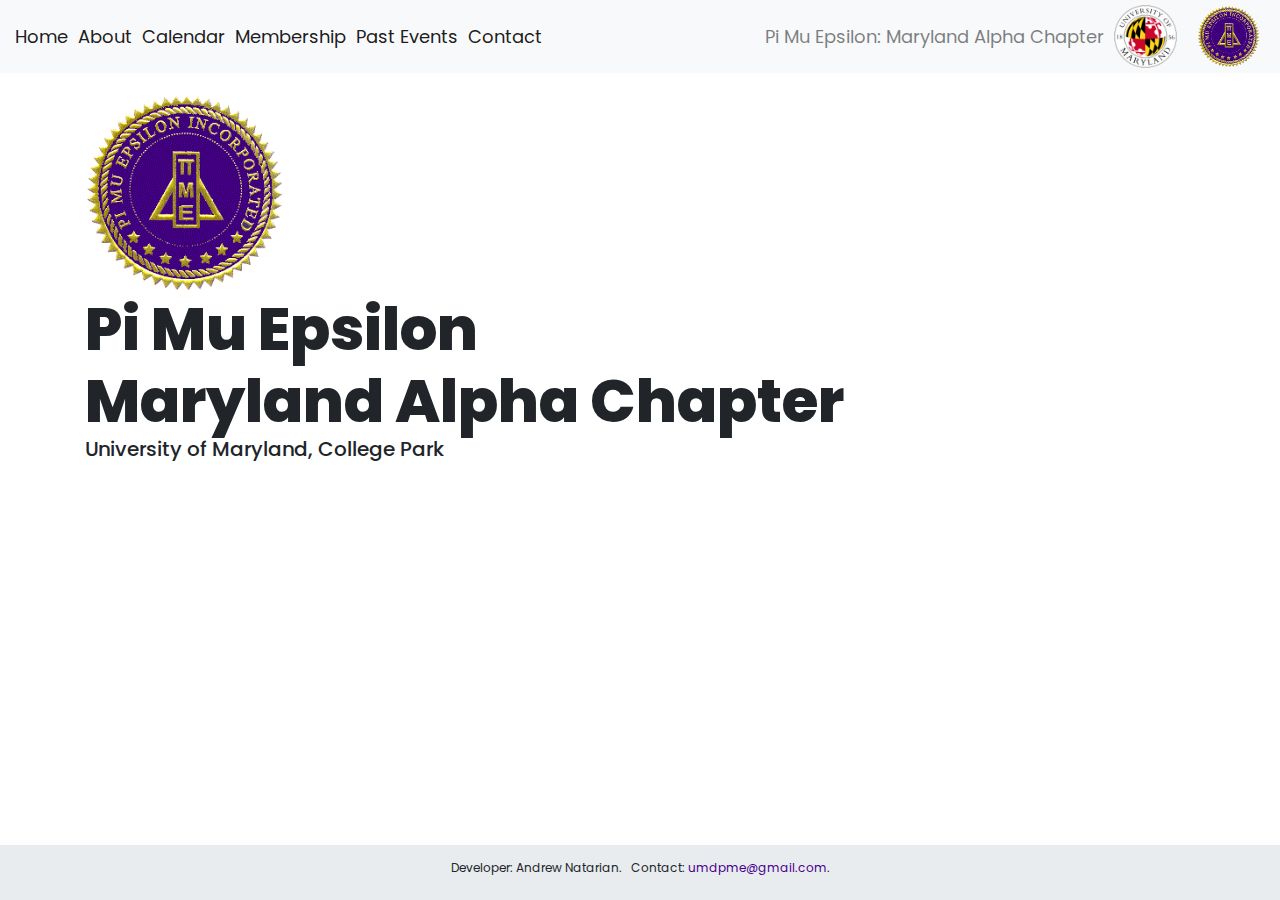
<file: index.html>
<!DOCTYPE html>
<html lang="en">
<head>
    <!-- Global site tag (gtag.js) - Google Analytics -->
    <script async src="https://www.googletagmanager.com/gtag/js?id=UA-122937424-3"></script>
    <script>
    window.dataLayer = window.dataLayer || [];
    function gtag(){dataLayer.push(arguments);}
    gtag('js', new Date());

    gtag('config', 'UA-122937424-3');
    </script>

    <meta charset="utf-8">
    <title>UMD PME</title>
    <link rel="icon" href="./images/PME_logo.gif">
    <link href="https://fonts.googleapis.com/css?family=Poppins:400,700,800" rel="stylesheet">
    <!-- responsive meta tag -->
    <meta name="viewport" content="width=device-width, initial-scale=1, shrink-to-fit=no">
    <!-- bootstrap css -->
    <link rel="stylesheet" href="https://maxcdn.bootstrapcdn.com/bootstrap/4.0.0/css/bootstrap.min.css" integrity="sha384-Gn5384xqQ1aoWXA+058RXPxPg6fy4IWvTNh0E263XmFcJlSAwiGgFAW/dAiS6JXm" crossorigin="anonymous">

    <link rel="stylesheet" href="./main.css">
</head>
<body>

    <nav class="navbar navbar-expand-lg navbar-light bg-light">
      <button class="navbar-toggler" type="button" data-toggle="collapse" data-target="#navbarSupportedContent" aria-controls="navbarSupportedContent" aria-expanded="false" aria-label="Toggle navigation">
        <span class="navbar-toggler-icon"></span>
      </button>

      <div class="collapse navbar-collapse" id="navbarSupportedContent">
        <ul class="navbar-nav mr-auto">
          <li class="nav-item active">
            <a class="nav-link" href="./index.html">Home <span class="sr-only">(current)</span></a>
          </li>
          <li class="nav-item active">
            <a class="nav-link" href="./About.html">About <span class="sr-only">(current)</span></a>
          </li>
          <li class="nav-item active">
            <a class="nav-link" href="./Calendar.html">Calendar <span class="sr-only">(current)</span></a>
          </li>
          <li class="nav-item active">
            <a class="nav-link" href="./Membership.html">Membership <span class="sr-only">(current)</span></a>
          </li>
          <li class="nav-item active">
            <a class="nav-link" href="./PastEvents.html">Past Events <span class="sr-only">(current)</span></a>
          </li>
          <li class="nav-item active">
            <a class="nav-link" href="./Contact.html">Contact <span class="sr-only">(current)</span></a>
          </li>
        </ul>
        <span class="navbar-text">
          Pi Mu Epsilon: Maryland Alpha Chapter
        </span>
        <a href="https://www.umd.edu/" target="_blank"><img class="navbar_img" src="images/UMD_seal.png" alt="UMD Logo"></a>
        <a href="https://pme-math.org/" target="_blank"><img class="navbar_img" src="images/PME_logo.gif" alt="PME Logo"></a>
      </div>
    </nav>

    <section class="hero">
      <div class="container">
        <div class="row">
          <div class="col">
              <a href="https://pme-math.org/" target="_blank"><img class="hero_image" src="images/PME_logo.gif" alt="PME Logo"></a>
          </div>
        </div>
        <div class="row">
          <div class="col">
            <h1>Pi Mu Epsilon</h1>
            <h1>Maryland Alpha Chapter</h1>
            <h2>University of Maryland, College Park</h2>
          </div>
        </div>
      </div>
    </section>

    <div class="footer text-center navbar-fixed-bottom ">
        <span class="line">Developer: Andrew Natarian.&nbsp;&nbsp;</span>
        <span class="line">Contact: <a id="email" href="mailto:umdpme@gmail.com">umdpme@gmail.com</a>.</span>
    </div>

    <!-- optional JS -->
    <script src="https://code.jquery.com/jquery-3.2.1.slim.min.js" integrity="sha384-KJ3o2DKtIkvYIK3UENzmM7KCkRr/rE9/Qpg6aAZGJwFDMVNA/GpGFF93hXpG5KkN" crossorigin="anonymous"></script>
    <script src="https://cdnjs.cloudflare.com/ajax/libs/popper.js/1.12.9/umd/popper.min.js" integrity="sha384-ApNbgh9B+Y1QKtv3Rn7W3mgPxhU9K/ScQsAP7hUibX39j7fakFPskvXusvfa0b4Q" crossorigin="anonymous"></script>
    <script src="https://maxcdn.bootstrapcdn.com/bootstrap/4.0.0/js/bootstrap.min.js" integrity="sha384-JZR6Spejh4U02d8jOt6vLEHfe/JQGiRRSQQxSfFWpi1MquVdAyjUar5+76PVCmYl" crossorigin="anonymous"></script>

</body>
</html>
</file>
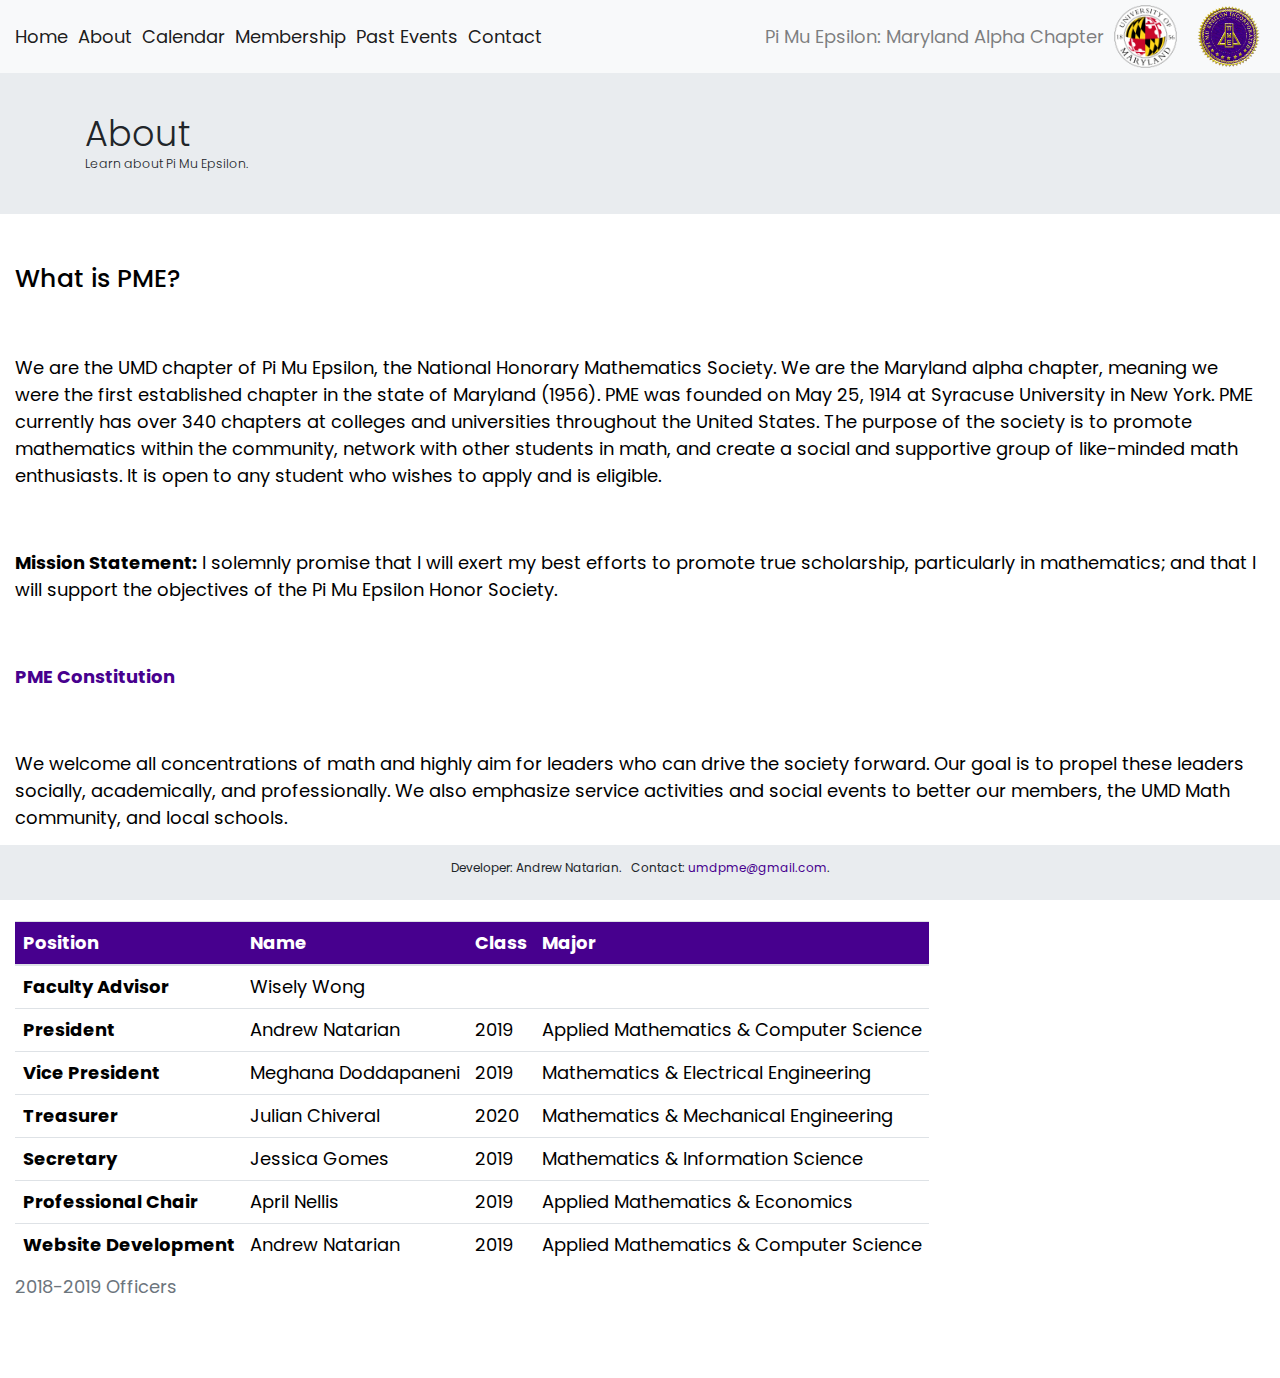
<file: About.html>
<!DOCTYPE html>
<html lang="en">
<head>
    <!-- Global site tag (gtag.js) - Google Analytics -->
    <script async src="https://www.googletagmanager.com/gtag/js?id=UA-122937424-3"></script>
    <script>
    window.dataLayer = window.dataLayer || [];
    function gtag(){dataLayer.push(arguments);}
    gtag('js', new Date());

    gtag('config', 'UA-122937424-3');
    </script>

    <meta charset="utf-8">
    <title>UMD PME</title>
    <link rel="icon" href="./images/PME_logo.gif">
    <link href="https://fonts.googleapis.com/css?family=Poppins:400,700,800" rel="stylesheet">
    <!-- responsive meta tag -->
    <meta name="viewport" content="width=device-width, initial-scale=1, shrink-to-fit=no">
    <!-- bootstrap css -->
    <link rel="stylesheet" href="https://maxcdn.bootstrapcdn.com/bootstrap/4.0.0/css/bootstrap.min.css" integrity="sha384-Gn5384xqQ1aoWXA+058RXPxPg6fy4IWvTNh0E263XmFcJlSAwiGgFAW/dAiS6JXm" crossorigin="anonymous">

    <link rel="stylesheet" href="./main.css">
</head>
<body>

    <nav class="navbar navbar-expand-lg navbar-light bg-light">
        <button class="navbar-toggler" type="button" data-toggle="collapse" data-target="#navbarSupportedContent" aria-controls="navbarSupportedContent" aria-expanded="false" aria-label="Toggle navigation">
            <span class="navbar-toggler-icon"></span>
        </button>

        <div class="collapse navbar-collapse" id="navbarSupportedContent">
            <ul class="navbar-nav mr-auto">
            <li class="nav-item active">
                <a class="nav-link" href="./index.html">Home <span class="sr-only">(current)</span></a>
            </li>
            <li class="nav-item active">
                <a class="nav-link" href="./About.html">About <span class="sr-only">(current)</span></a>
            </li>
            <li class="nav-item active">
                <a class="nav-link" href="./Calendar.html">Calendar <span class="sr-only">(current)</span></a>
            </li>
            <li class="nav-item active">
                <a class="nav-link" href="./Membership.html">Membership <span class="sr-only">(current)</span></a>
            </li>
            <li class="nav-item active">
                <a class="nav-link" href="./PastEvents.html">Past Events <span class="sr-only">(current)</span></a>
            </li>
            <li class="nav-item active">
                <a class="nav-link" href="./Contact.html">Contact <span class="sr-only">(current)</span></a>
            </li>
            </ul>
            <span class="navbar-text">
            Pi Mu Epsilon: Maryland Alpha Chapter
            </span>
            <a href="https://www.umd.edu/" target="_blank"><img class="navbar_img" src="images/UMD_seal.png" alt="UMD Logo"></a>
            <a href="https://pme-math.org/" target="_blank"><img class="navbar_img" src="images/PME_logo.gif" alt="PME Logo"></a>
        </div>
    </nav>

    <div class="jumbotron jumbotron-fluid">
        <div class="container">
            <h1 class="display-4">About</h1>
            <p class="lead">Learn about Pi Mu Epsilon.</p>
        </div>
    </div>

    <!-- fluid containers to span across the whole screen -->
    <section class="content white body">
    <div class="container-fluid">
        <div class="row">
        <div class="col">
            <h1>What is PME?</h1>
        </div>
        </div>
    </div>
    <div class="container-fluid">
        <div class="row">
        <div class="col">
                We are the UMD chapter of Pi Mu Epsilon, the National Honorary Mathematics Society. We are the Maryland alpha chapter, meaning we were the first established chapter in the state of Maryland (1956).
                PME was founded on May 25, 1914 at Syracuse University in New York. PME currently has over 340 chapters at colleges and universities throughout the United States.
                The purpose of the society is to promote mathematics within the community, network with other students in math, and create a social and supportive group of like-minded math enthusiasts.
                It is open to any student who wishes to apply and is eligible.
        </div>
        </div>

        <div class="row">
        <div class="col">
            <strong>Mission Statement:</strong> I solemnly promise that I will exert my best efforts to promote true scholarship, particularly in mathematics; and that I will support the objectives of the Pi Mu Epsilon Honor Society.
        </div>
        </div>

        <div class="row">
        <div class="col">
                <a id="constitution" href="http://www.pme-math.org/organization/articles.html" target="_blank"><strong>PME Constitution</strong></a>
        </div>
        </div>

        <div class="row">
        <div class="col">
                We welcome all concentrations of math and highly aim for leaders who can drive the society forward. Our goal is to propel these leaders socially, academically, and professionally.
                We also emphasize service activities and social events to better our members, the UMD Math community, and local schools.
        </div>
        </div>

    </div>
    </section>

    <section class="content white body">
        <div class="container-fluid">
            <table class="table table-responsive center">
                <caption>2018-2019 Officers</caption>
                <thead>
                    <tr>
                        <th class="table_label" scope="col">Position</th>
                        <th class="table_label" scope="col">Name</th>
                        <th class="table_label" scope="col">Class</th>
                        <th class="table_label" scope="col">Major</th>
                    </tr>
                </thead>
                <tbody>
                    <tr>
                        <th scope="row">Faculty Advisor</th>
                        <td colspan=3>Wisely Wong</td>
                    </tr>
                    <tr>
                        <th scope="row">President</th>
                        <td>Andrew Natarian</td>
                        <td>2019</td>
                        <td>Applied Mathematics & Computer Science</td>
                    </tr>
                    <tr>
                        <th scope="row">Vice President</th>
                        <td>Meghana Doddapaneni</td>
                        <td>2019</td>
                        <td>Mathematics & Electrical Engineering</td>
                    </tr>
                    <tr>
                        <th scope="row">Treasurer</th>
                        <td>Julian Chiveral</td>
                        <td>2020</td>
                        <td>Mathematics & Mechanical Engineering</td>
                    </tr>
                    <tr>
                        <th scope="row">Secretary</th>
                        <td>Jessica Gomes</td>
                        <td>2019</td>
                        <td>Mathematics & Information Science</td>
                    </tr>
                    <tr>
                        <th scope="row">Professional Chair</th>
                        <td>April Nellis</td>
                        <td>2019</td>
                        <td>Applied Mathematics & Economics</td>
                    </tr>
                    <tr>
                        <th scope="row">Website Development</th>
                        <td>Andrew Natarian</td>
                        <td>2019</td>
                        <td>Applied Mathematics & Computer Science</td>
                    </tr>
                </tbody>
            </table>
        </div>
    </section>


    <div class="footer text-center navbar-fixed-bottom ">
        <span class="line">Developer: Andrew Natarian.&nbsp;&nbsp;</span>
        <span class="line">Contact: <a id="email" href="mailto:umdpme@gmail.com">umdpme@gmail.com</a>.</span>
    </div>

    <!-- optional JS -->
    <script src="https://code.jquery.com/jquery-3.2.1.slim.min.js" integrity="sha384-KJ3o2DKtIkvYIK3UENzmM7KCkRr/rE9/Qpg6aAZGJwFDMVNA/GpGFF93hXpG5KkN" crossorigin="anonymous"></script>
    <script src="https://cdnjs.cloudflare.com/ajax/libs/popper.js/1.12.9/umd/popper.min.js" integrity="sha384-ApNbgh9B+Y1QKtv3Rn7W3mgPxhU9K/ScQsAP7hUibX39j7fakFPskvXusvfa0b4Q" crossorigin="anonymous"></script>
    <script src="https://maxcdn.bootstrapcdn.com/bootstrap/4.0.0/js/bootstrap.min.js" integrity="sha384-JZR6Spejh4U02d8jOt6vLEHfe/JQGiRRSQQxSfFWpi1MquVdAyjUar5+76PVCmYl" crossorigin="anonymous"></script>

</body>
</html>
</file>
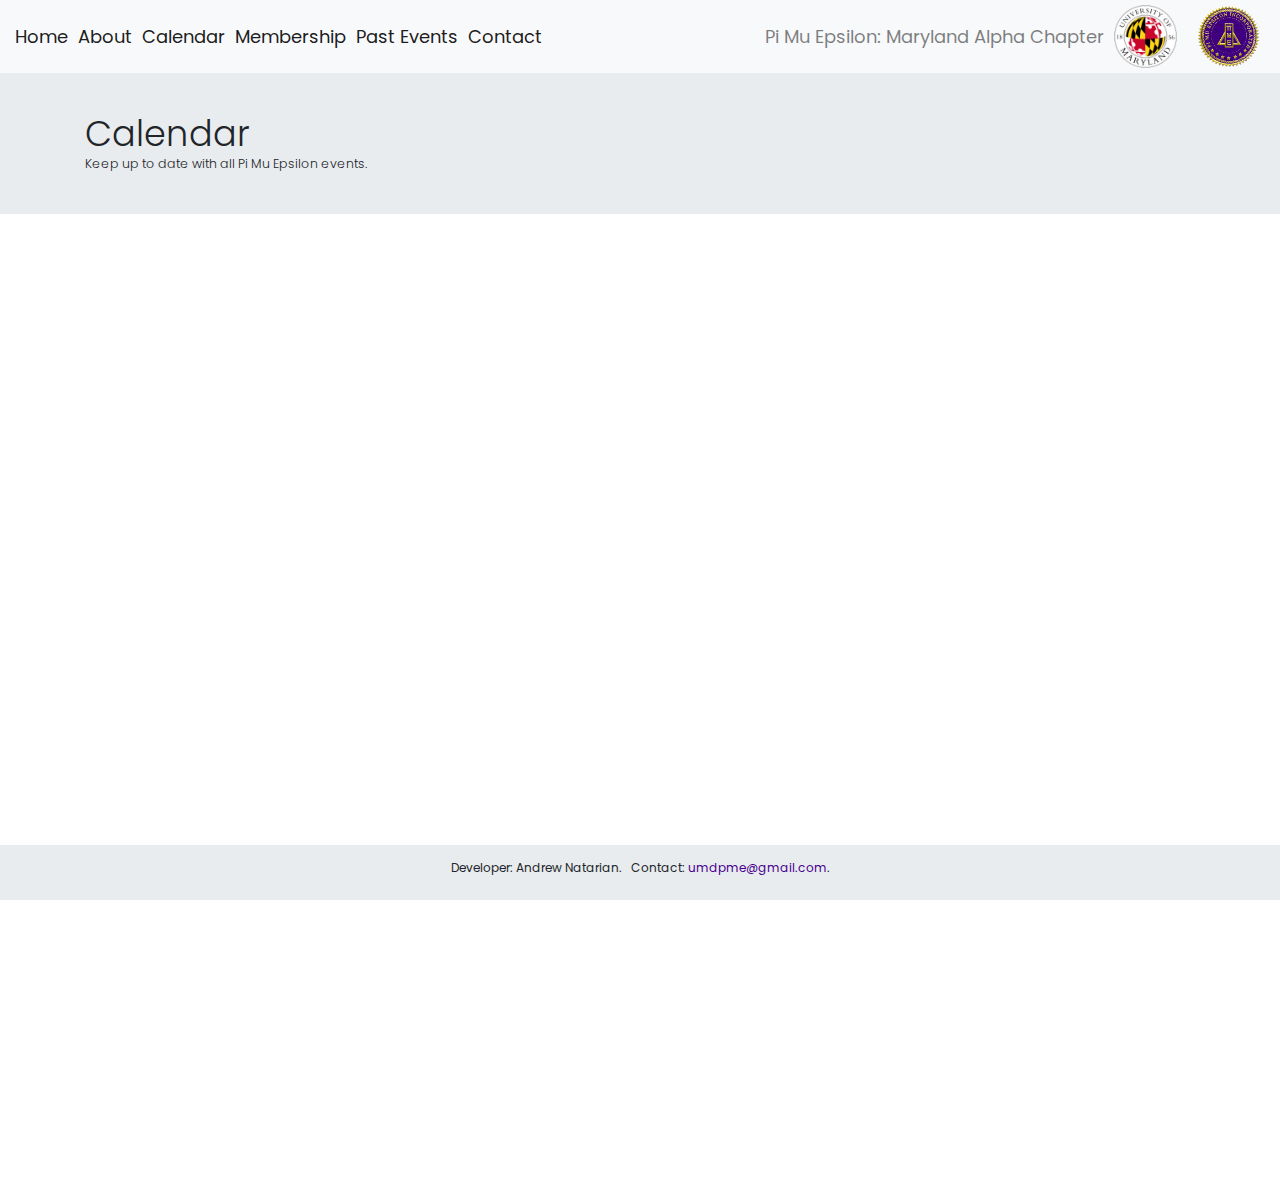
<file: Calendar.html>
<!DOCTYPE html>
<html lang="en">
<head>
    <!-- Global site tag (gtag.js) - Google Analytics -->
    <script async src="https://www.googletagmanager.com/gtag/js?id=UA-122937424-3"></script>
    <script>
    window.dataLayer = window.dataLayer || [];
    function gtag(){dataLayer.push(arguments);}
    gtag('js', new Date());

    gtag('config', 'UA-122937424-3');
    </script>

    <meta charset="utf-8">
    <title>UMD PME</title>
    <link rel="icon" href="./images/PME_logo.gif">
    <link href="https://fonts.googleapis.com/css?family=Poppins:400,700,800" rel="stylesheet">
    <!-- responsive meta tag -->
    <meta name="viewport" content="width=device-width, initial-scale=1, shrink-to-fit=no">
    <!-- bootstrap css -->
    <link rel="stylesheet" href="https://maxcdn.bootstrapcdn.com/bootstrap/4.0.0/css/bootstrap.min.css" integrity="sha384-Gn5384xqQ1aoWXA+058RXPxPg6fy4IWvTNh0E263XmFcJlSAwiGgFAW/dAiS6JXm" crossorigin="anonymous">

    <link rel="stylesheet" href="./main.css">
</head>
<body>
    <nav class="navbar navbar-expand-lg navbar-light bg-light">
        <button class="navbar-toggler" type="button" data-toggle="collapse" data-target="#navbarSupportedContent" aria-controls="navbarSupportedContent" aria-expanded="false" aria-label="Toggle navigation">
            <span class="navbar-toggler-icon"></span>
        </button>

        <div class="collapse navbar-collapse" id="navbarSupportedContent">
            <ul class="navbar-nav mr-auto">
            <li class="nav-item active">
                <a class="nav-link" href="./index.html">Home <span class="sr-only">(current)</span></a>
            </li>
            <li class="nav-item active">
                <a class="nav-link" href="./About.html">About <span class="sr-only">(current)</span></a>
            </li>
            <li class="nav-item active">
                <a class="nav-link" href="./Calendar.html">Calendar <span class="sr-only">(current)</span></a>
            </li>
            <li class="nav-item active">
                <a class="nav-link" href="./Membership.html">Membership <span class="sr-only">(current)</span></a>
            </li>
            <li class="nav-item active">
                <a class="nav-link" href="./PastEvents.html">Past Events <span class="sr-only">(current)</span></a>
            </li>
            <li class="nav-item active">
                <a class="nav-link" href="./Contact.html">Contact <span class="sr-only">(current)</span></a>
            </li>
            </ul>
            <span class="navbar-text">
            Pi Mu Epsilon: Maryland Alpha Chapter
            </span>
            <img class="navbar_img" src="images/UMD_seal.png" alt="UMD Logo">
            <img class="navbar_img" src="images/PME_logo.gif" alt="PME Logo">
        </div>
    </nav>

    <div class="jumbotron jumbotron-fluid">
        <div class="container">
            <h1 class="display-4">Calendar</h1>
            <p class="lead">Keep up to date with all Pi Mu Epsilon events.</p>
        </div>
    </div>

    <div class="responsiveCal">
        <iframe id="calendar"
            src="https://calendar.google.com/calendar/b/1/embed?title=UMD%20PME%20Calendar%20of%20Events&amp;height=600&amp;wkst=1&amp;bgcolor=%23ffffff&amp;src=umdpme%40gmail.com&amp;color=%236B3304&amp;src=en.usa%23holiday%40group.v.calendar.google.com&amp;color=%232F6309&amp;ctz=America%2FNew_York"
            style="border-width:0" width="100%" height="500" frameborder="0" scrolling="no">
        </iframe>
    </div>

    <div class="footer text-center navbar-fixed-bottom ">
        <span class="line">Developer: Andrew Natarian.&nbsp;&nbsp;</span>
        <span class="line">Contact: <a id="email" href="mailto:umdpme@gmail.com">umdpme@gmail.com</a>.</span>
    </div>

    <!-- optional JS -->
    <script src="https://code.jquery.com/jquery-3.2.1.slim.min.js" integrity="sha384-KJ3o2DKtIkvYIK3UENzmM7KCkRr/rE9/Qpg6aAZGJwFDMVNA/GpGFF93hXpG5KkN" crossorigin="anonymous"></script>
    <script src="https://cdnjs.cloudflare.com/ajax/libs/popper.js/1.12.9/umd/popper.min.js" integrity="sha384-ApNbgh9B+Y1QKtv3Rn7W3mgPxhU9K/ScQsAP7hUibX39j7fakFPskvXusvfa0b4Q" crossorigin="anonymous"></script>
    <script src="https://maxcdn.bootstrapcdn.com/bootstrap/4.0.0/js/bootstrap.min.js" integrity="sha384-JZR6Spejh4U02d8jOt6vLEHfe/JQGiRRSQQxSfFWpi1MquVdAyjUar5+76PVCmYl" crossorigin="anonymous"></script>

</body>
</html>
</file>
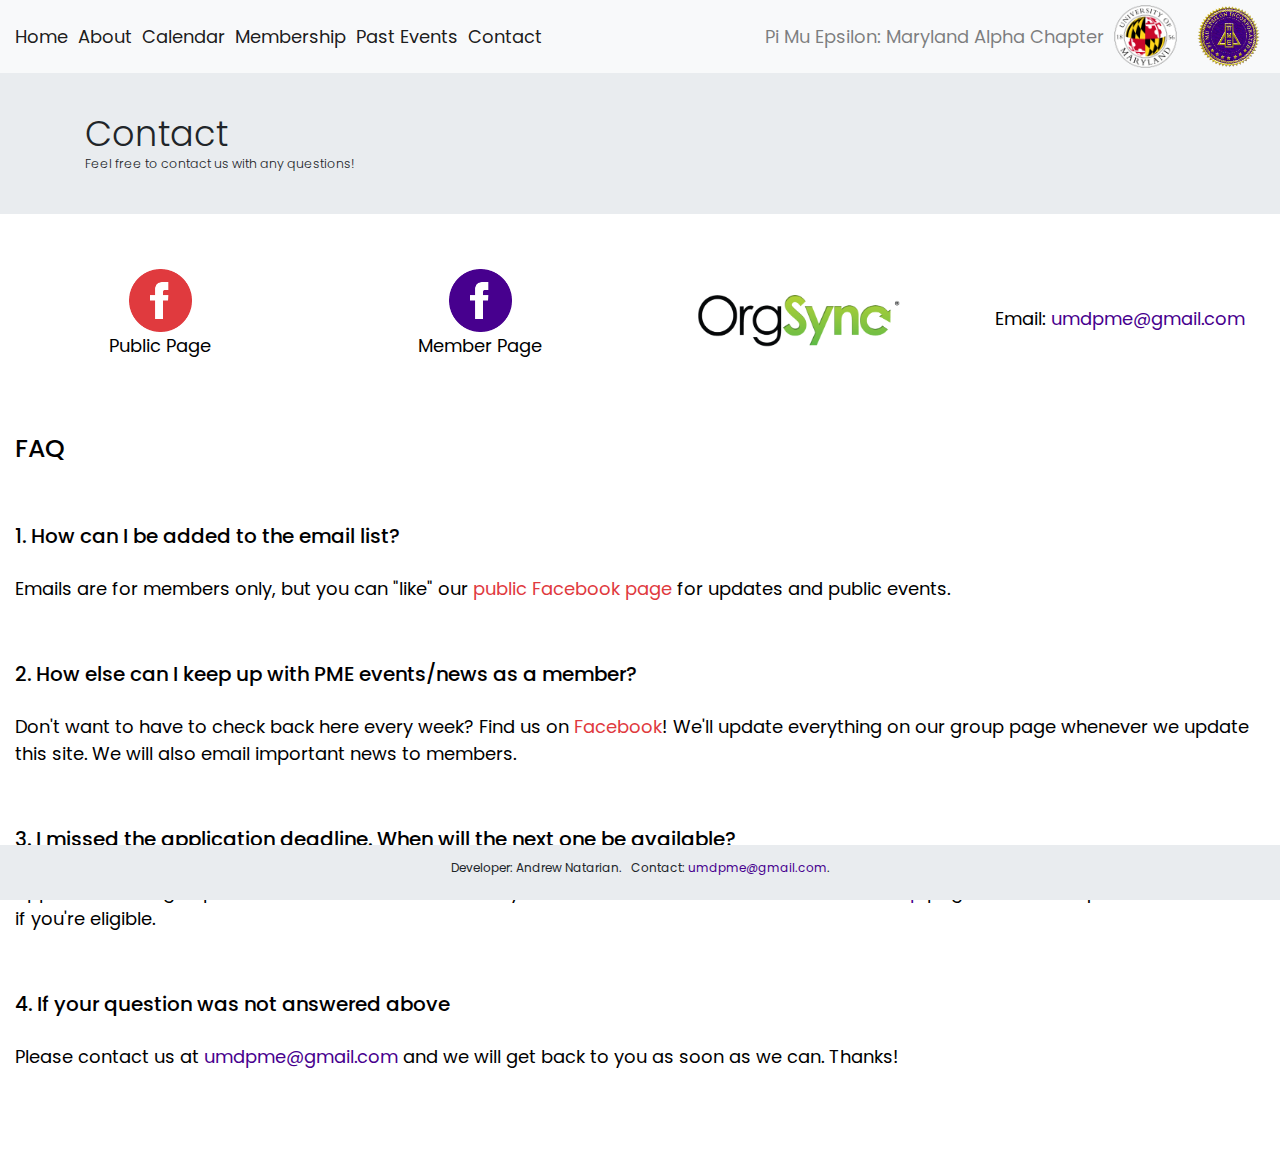
<file: Contact.html>
<!DOCTYPE html>
<html lang="en">
<head>
    <!-- Global site tag (gtag.js) - Google Analytics -->
    <script async src="https://www.googletagmanager.com/gtag/js?id=UA-122937424-3"></script>
    <script>
    window.dataLayer = window.dataLayer || [];
    function gtag(){dataLayer.push(arguments);}
    gtag('js', new Date());

    gtag('config', 'UA-122937424-3');
    </script>

    <meta charset="utf-8">
    <title>UMD PME</title>
    <link rel="icon" href="./images/PME_logo.gif">
    <link href="https://fonts.googleapis.com/css?family=Poppins:400,700,800" rel="stylesheet">
    <!-- responsive meta tag -->
    <meta name="viewport" content="width=device-width, initial-scale=1, shrink-to-fit=no">
    <!-- bootstrap css -->
    <link rel="stylesheet" href="https://maxcdn.bootstrapcdn.com/bootstrap/4.0.0/css/bootstrap.min.css" integrity="sha384-Gn5384xqQ1aoWXA+058RXPxPg6fy4IWvTNh0E263XmFcJlSAwiGgFAW/dAiS6JXm" crossorigin="anonymous">

    <link rel="stylesheet" href="./main.css">
</head>
<body>


    <nav class="navbar navbar-expand-lg navbar-light bg-light">
        <button class="navbar-toggler" type="button" data-toggle="collapse" data-target="#navbarSupportedContent" aria-controls="navbarSupportedContent" aria-expanded="false" aria-label="Toggle navigation">
            <span class="navbar-toggler-icon"></span>
        </button>

        <div class="collapse navbar-collapse" id="navbarSupportedContent">
            <ul class="navbar-nav mr-auto">
            <li class="nav-item active">
                <a class="nav-link" href="./index.html">Home <span class="sr-only">(current)</span></a>
            </li>
            <li class="nav-item active">
                <a class="nav-link" href="./About.html">About <span class="sr-only">(current)</span></a>
            </li>
            <li class="nav-item active">
                <a class="nav-link" href="./Calendar.html">Calendar <span class="sr-only">(current)</span></a>
            </li>
            <li class="nav-item active">
                <a class="nav-link" href="./Membership.html">Membership <span class="sr-only">(current)</span></a>
            </li>
            <li class="nav-item active">
                <a class="nav-link" href="./PastEvents.html">Past Events <span class="sr-only">(current)</span></a>
            </li>
            <li class="nav-item active">
                <a class="nav-link" href="./Contact.html">Contact <span class="sr-only">(current)</span></a>
            </li>
            </ul>
            <span class="navbar-text">
            Pi Mu Epsilon: Maryland Alpha Chapter
            </span>
            <a href="https://www.umd.edu/" target="_blank"><img class="navbar_img" src="images/UMD_seal.png" alt="UMD Logo"></a>
            <a href="https://pme-math.org/" target="_blank"><img class="navbar_img" src="images/PME_logo.gif" alt="PME Logo"></a>
        </div>
    </nav>


    <div class="jumbotron jumbotron-fluid">
        <div class="container">
            <h1 class="display-4">Contact</h1>
            <p class="lead">Feel free to contact us with any questions!</p>
        </div>
    </div>


    <!-- fluid containers to span across the whole screen -->
    <section id="contact" class="content white body">
        <div id="links" class="container-fluid">
            <div class="row">
                <div class="col link_item_box">
                    <figure class="link_item">
                        <a class="contact_link" href="https://www.facebook.com/PMEUMD" target="_blank" title="Public FB Page"><img class="contact_img navbar_img" src="./images/FB_icon_red.png" alt="Facebook Public Page"></a>
                        <figcaption>Public Page</figcaption>
                    </figure>
                </div>
                <div class="col link_item_box">
                    <figure class="link_item">
                        <a class="contact_link" href="https://www.facebook.com/groups/167828413328447/" target="_blank" title="Member FB Page"><img class="contact_img navbar_img" src="./images/FB_icon_purple.png" alt="Facebook Member Page"></a>
                        <figcaption>Member Page</figcaption>
                    </figure>
                </div>
                <div class="col link_item_box">
                    <a class="contact_link link_item" href="https://orgsync.com/175616/chapter" target="_blank" title="OrgSync"><img class="contact_img navbar_img" src="./images/OrgSync_logo.png" alt="OrgSync Page"></a>
                </div>
                <div class="col link_item_box">
                    <p class="link_item">Email: <a id="email" href="mailto:umdpme@gmail.com">umdpme@gmail.com</a></p>
                </div>
            </div>
        </div>
        <div class="container-fluid">
            <div class="row">
            <div class="col">
                <h1>FAQ</h1>
            </div>
            </div>
        </div>
        <div class="container-fluid">
            <div class="row">
                <div class="col">
                    <p>
                    <h2>1. How can I be added to the email list?</h2>
                    </br>
                    Emails are for members only, but you can "like" our <a class="fb_text_link" href="https://www.facebook.com/PMEUMD" target="_blank">public Facebook page</a> for updates and public events.
                    </p>
                </div>
            </div>

            <div class="row">
                <div class="col">
                    <p>
                    <h2>2. How else can I keep up with PME events/news as a member? </h2>
                    </br>
                    Don't want to have to check back here every week? Find us on <a class="fb_text_link" href="https://www.facebook.com/groups/167828413328447/" target="_blank">Facebook</a>! We'll update everything on our group page whenever we update this site. We will also email important news to members.
                    </p>
                </div>
            </div>

            <div class="row">
                <div class="col">
                    <p>
                    <h2>3. I missed the application deadline. When will the next one be available? </h2>
                    </br>
                    Applications will go up around the second week of every semester. Please check out the <a class="internal_text_link" href="./Membership.html">membership</a> page to check requirements and see if you're eligible.
                    </p>
                </div>
            </div>

            <div class="row">
                <div class="col">
                    <p>
                    <h2>4. If your question was not answered above</h2>
                    </br>
                    Please contact us at <a id="email" href="mailto:umdpme@gmail.com">umdpme@gmail.com</a> and we will get back to you as soon as we can. Thanks!
                </div>
            </div>
            </br>

        </div>
    </section>

    <div class="footer text-center navbar-fixed-bottom ">
        <span class="line">Developer: Andrew Natarian.&nbsp;&nbsp;</span>
        <span class="line">Contact: <a id="email" href="mailto:umdpme@gmail.com">umdpme@gmail.com</a>.</span>
    </div>

    <!-- optional JS -->
    <script src="https://code.jquery.com/jquery-3.2.1.slim.min.js" integrity="sha384-KJ3o2DKtIkvYIK3UENzmM7KCkRr/rE9/Qpg6aAZGJwFDMVNA/GpGFF93hXpG5KkN" crossorigin="anonymous"></script>
    <script src="https://cdnjs.cloudflare.com/ajax/libs/popper.js/1.12.9/umd/popper.min.js" integrity="sha384-ApNbgh9B+Y1QKtv3Rn7W3mgPxhU9K/ScQsAP7hUibX39j7fakFPskvXusvfa0b4Q" crossorigin="anonymous"></script>
    <script src="https://maxcdn.bootstrapcdn.com/bootstrap/4.0.0/js/bootstrap.min.js" integrity="sha384-JZR6Spejh4U02d8jOt6vLEHfe/JQGiRRSQQxSfFWpi1MquVdAyjUar5+76PVCmYl" crossorigin="anonymous"></script>

</body>
</html>
</file>
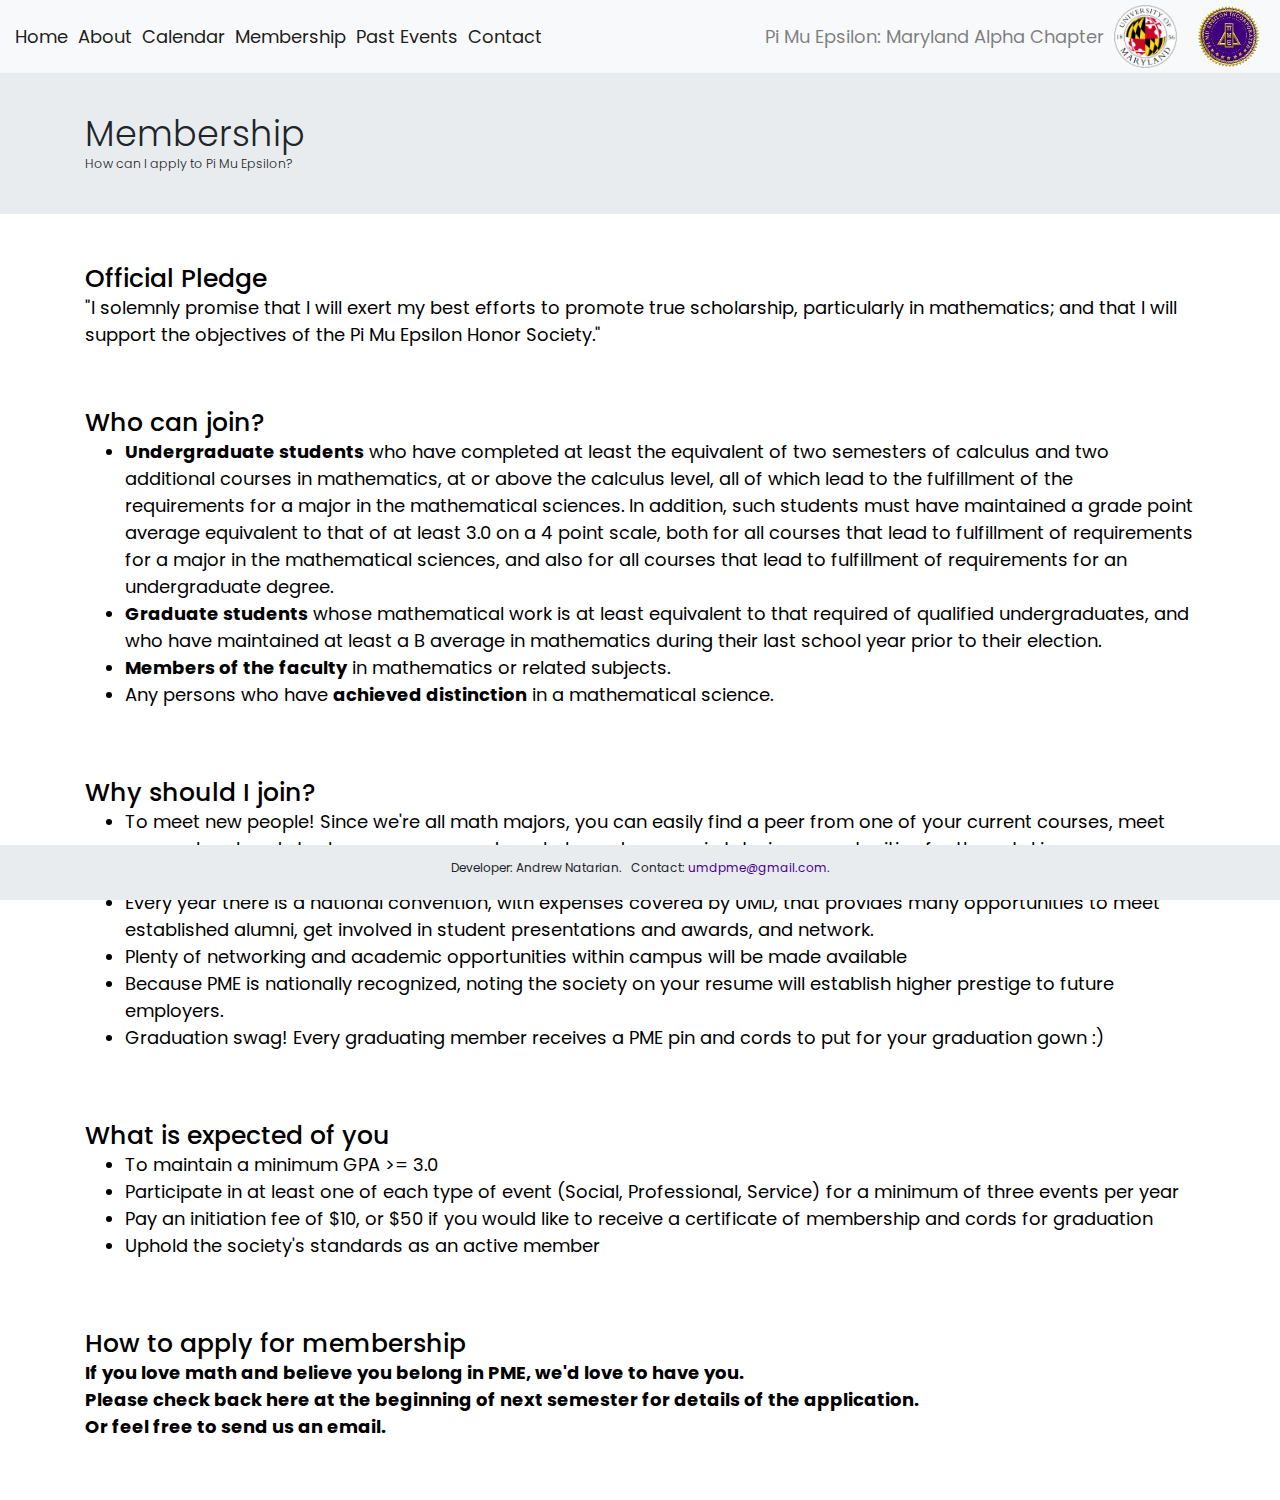
<file: Membership.html>
<!DOCTYPE html>
<html lang="en">
<head>
    <!-- Global site tag (gtag.js) - Google Analytics -->
    <script async src="https://www.googletagmanager.com/gtag/js?id=UA-122937424-3"></script>
    <script>
    window.dataLayer = window.dataLayer || [];
    function gtag(){dataLayer.push(arguments);}
    gtag('js', new Date());

    gtag('config', 'UA-122937424-3');
    </script>

    <meta charset="utf-8">
    <title>UMD PME</title>
    <link rel="icon" href="./images/PME_logo.gif">
    <link href="https://fonts.googleapis.com/css?family=Poppins:400,700,800" rel="stylesheet">
    <!-- responsive meta tag -->
    <meta name="viewport" content="width=device-width, initial-scale=1, shrink-to-fit=no">
    <!-- bootstrap css -->
    <link rel="stylesheet" href="https://maxcdn.bootstrapcdn.com/bootstrap/4.0.0/css/bootstrap.min.css" integrity="sha384-Gn5384xqQ1aoWXA+058RXPxPg6fy4IWvTNh0E263XmFcJlSAwiGgFAW/dAiS6JXm" crossorigin="anonymous">

    <link rel="stylesheet" href="./main.css">
</head>
<body>


    <nav class="navbar navbar-expand-lg navbar-light bg-light">
        <button class="navbar-toggler" type="button" data-toggle="collapse" data-target="#navbarSupportedContent" aria-controls="navbarSupportedContent" aria-expanded="false" aria-label="Toggle navigation">
            <span class="navbar-toggler-icon"></span>
        </button>

        <div class="collapse navbar-collapse" id="navbarSupportedContent">
            <ul class="navbar-nav mr-auto">
            <li class="nav-item active">
                <a class="nav-link" href="./index.html">Home <span class="sr-only">(current)</span></a>
            </li>
            <li class="nav-item active">
                <a class="nav-link" href="./About.html">About <span class="sr-only">(current)</span></a>
            </li>
            <li class="nav-item active">
                <a class="nav-link" href="./Calendar.html">Calendar <span class="sr-only">(current)</span></a>
            </li>
            <li class="nav-item active">
                <a class="nav-link" href="./Membership.html">Membership <span class="sr-only">(current)</span></a>
            </li>
            <li class="nav-item active">
                <a class="nav-link" href="./PastEvents.html">Past Events <span class="sr-only">(current)</span></a>
            </li>
            <li class="nav-item active">
                <a class="nav-link" href="./Contact.html">Contact <span class="sr-only">(current)</span></a>
            </li>
            </ul>
            <span class="navbar-text">
            Pi Mu Epsilon: Maryland Alpha Chapter
            </span>
            <a href="https://www.umd.edu/" target="_blank"><img class="navbar_img" src="images/UMD_seal.png" alt="UMD Logo"></a>
            <a href="https://pme-math.org/" target="_blank"><img class="navbar_img" src="images/PME_logo.gif" alt="PME Logo"></a>
        </div>
    </nav>

    <div class="jumbotron jumbotron-fluid">
        <div class="container">
            <h1 class="display-4">Membership</h1>
            <p class="lead">How can I apply to Pi Mu Epsilon?</p>
        </div>
    </div>

    <section class="content white body">
        <div class="container">
            <div class="row">
                <div class="col">
                    <h1>Official Pledge</h1>
                    <p>
                        "I solemnly promise that I will exert my best efforts to promote true scholarship, particularly in mathematics;
                        and that I will support the objectives of the Pi Mu Epsilon Honor Society."
                    </p>
                </div>
            </div>

            <div class="row">
                <div class="col">
                    <h1>Who can join?</h1>
                    <ul>
                        <li><strong>Undergraduate students</strong> who have completed at least the equivalent of two semesters of calculus and two additional courses in mathematics, at or above the calculus level, all of which lead to the fulfillment of the requirements for a major in the mathematical sciences. In addition, such students must have maintained a grade point average equivalent to that of at least 3.0 on a 4 point scale, both for all courses that lead to fulfillment of requirements for a major in the mathematical sciences, and also for all courses that lead to fulfillment of requirements for an undergraduate degree.</li>
                        <li><strong>Graduate students</strong> whose mathematical work is at least equivalent to that required of qualified undergraduates, and who have maintained at least a B average in mathematics during their last school year prior to their election.</li>
                        <li><strong>Members of the faculty</strong> in mathematics or related subjects.</li>
                        <li>Any persons who have <strong>achieved distinction</strong> in a mathematical science.</li>
                    </ul>
                </div>
            </div>

            <div class="row">
                <div class="col">
                    <h1>Why should I join?</h1>
                    <ul>
                        <li>To meet new people! Since we're all math majors, you can easily find a peer from one of your current courses, meet peers who already took your courses and can help, and engage in tutoring opportunities for those taking courses you've already taken.</li>
                        <li>Every year there is a national convention, with expenses covered by UMD, that provides many opportunities to meet established alumni, get involved in student presentations and awards, and network.</li>
                        <li>Plenty of networking and academic opportunities within campus will be made available</li>
                        <li>Because PME is nationally recognized, noting the society on your resume will establish higher prestige to future employers.</li>
                        <li>Graduation swag! Every graduating member receives a PME pin and cords to put for your graduation gown :)</li>
                    </ul>
                </div>
            </div>

            <div class="row">
                <div class="col">
                    <h1>What is expected of you</h1>
                    <ul>
                        <li>To maintain a minimum GPA >= 3.0</li>
                        <li>Participate in at least one of each type of event (Social, Professional, Service) for a minimum of three events per year</li>
                        <li>Pay an initiation fee of $10, or $50 if you would like to receive a certificate of membership and cords for graduation</li>
                        <li>Uphold the society's standards as an active member</li>
                    </ul>
                </div>
            </div>

            <div class="row">
                <div class="col">
                    <h1>How to apply for membership</h1>
                    <strong>
                        If you love math and believe you belong in PME, we'd love to have you.
                    </br>
                        Please check back here at the beginning of next semester for details of the application.
                    </br>
                        Or feel free to send us an email.
                    </strong>
                </div>
            </div>
        </div>
    </section>

    <div class="footer text-center navbar-fixed-bottom ">
        <span class="line">Developer: Andrew Natarian.&nbsp;&nbsp;</span>
        <span class="line">Contact: <a id="email" href="mailto:umdpme@gmail.com">umdpme@gmail.com</a>.</span>
    </div>

    <!-- optional JS -->
    <script src="https://code.jquery.com/jquery-3.2.1.slim.min.js" integrity="sha384-KJ3o2DKtIkvYIK3UENzmM7KCkRr/rE9/Qpg6aAZGJwFDMVNA/GpGFF93hXpG5KkN" crossorigin="anonymous"></script>
    <script src="https://cdnjs.cloudflare.com/ajax/libs/popper.js/1.12.9/umd/popper.min.js" integrity="sha384-ApNbgh9B+Y1QKtv3Rn7W3mgPxhU9K/ScQsAP7hUibX39j7fakFPskvXusvfa0b4Q" crossorigin="anonymous"></script>
    <script src="https://maxcdn.bootstrapcdn.com/bootstrap/4.0.0/js/bootstrap.min.js" integrity="sha384-JZR6Spejh4U02d8jOt6vLEHfe/JQGiRRSQQxSfFWpi1MquVdAyjUar5+76PVCmYl" crossorigin="anonymous"></script>

</body>
</html>
</file>
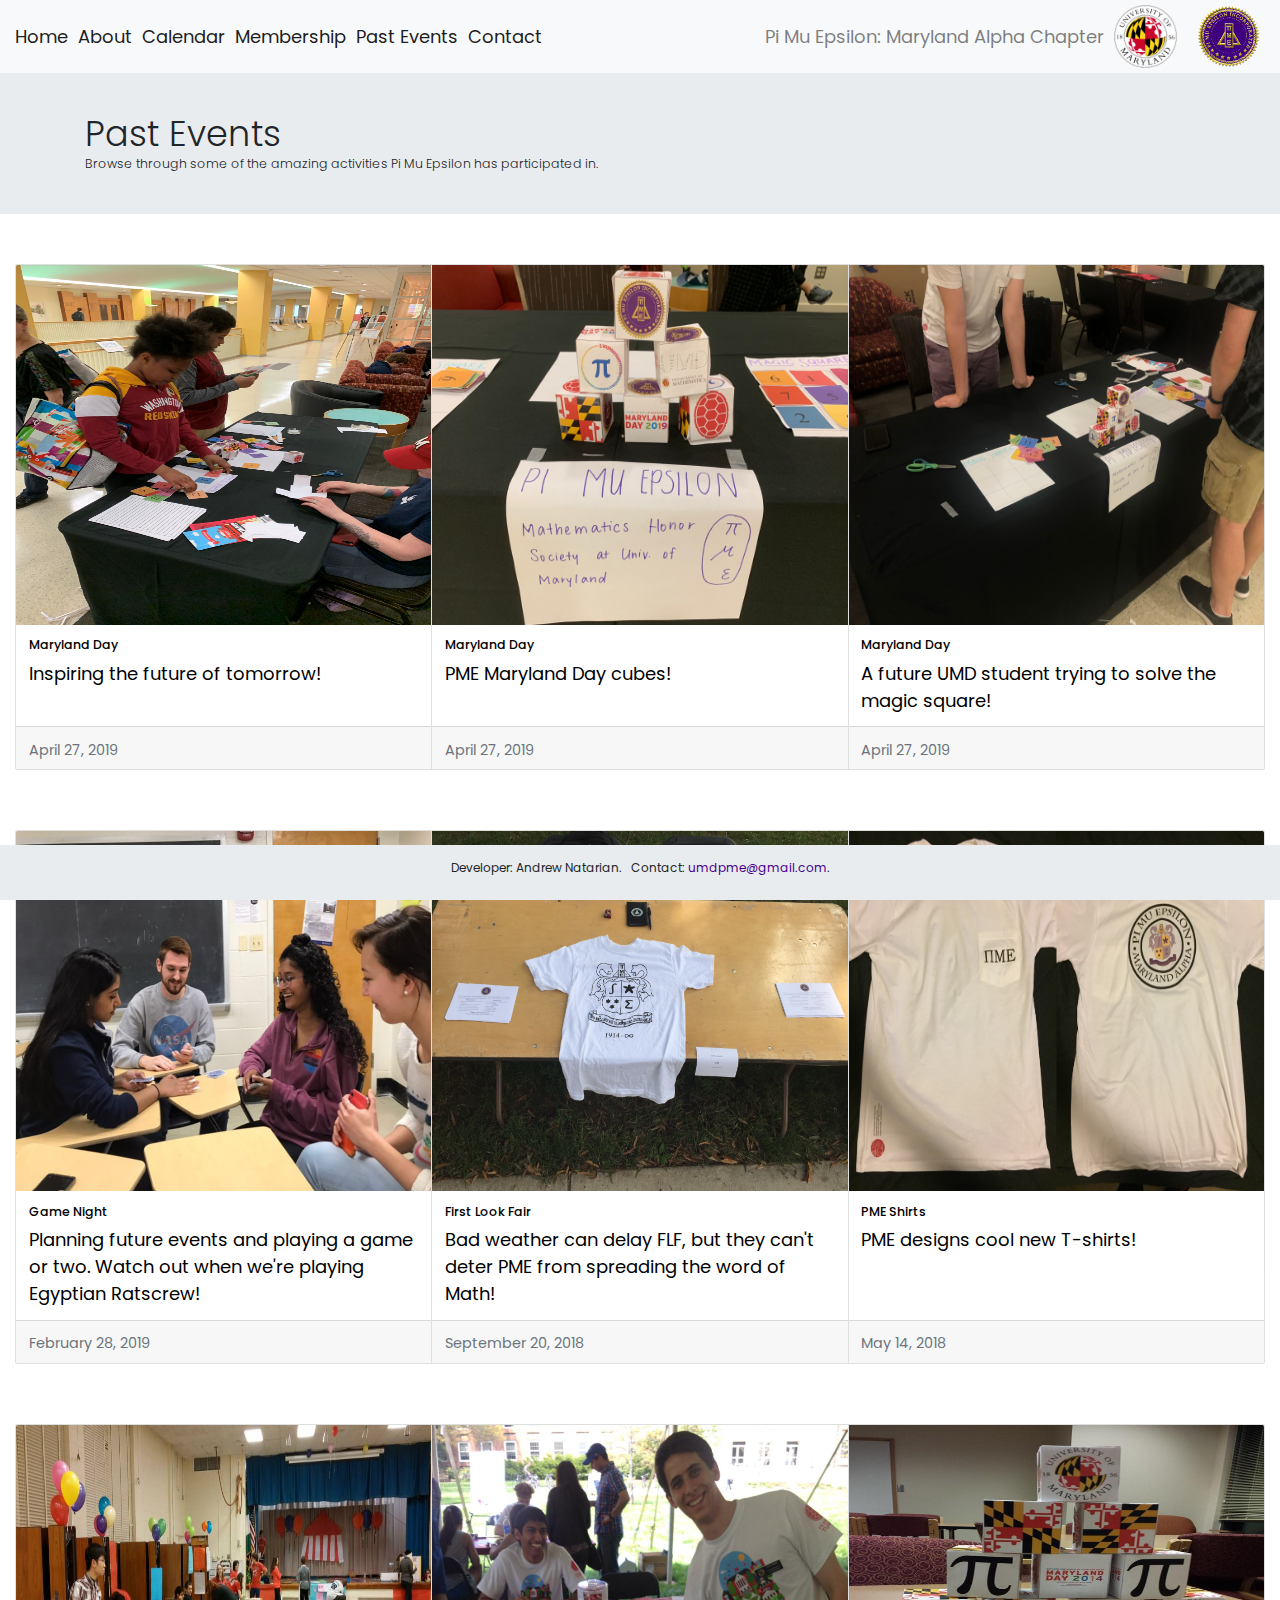
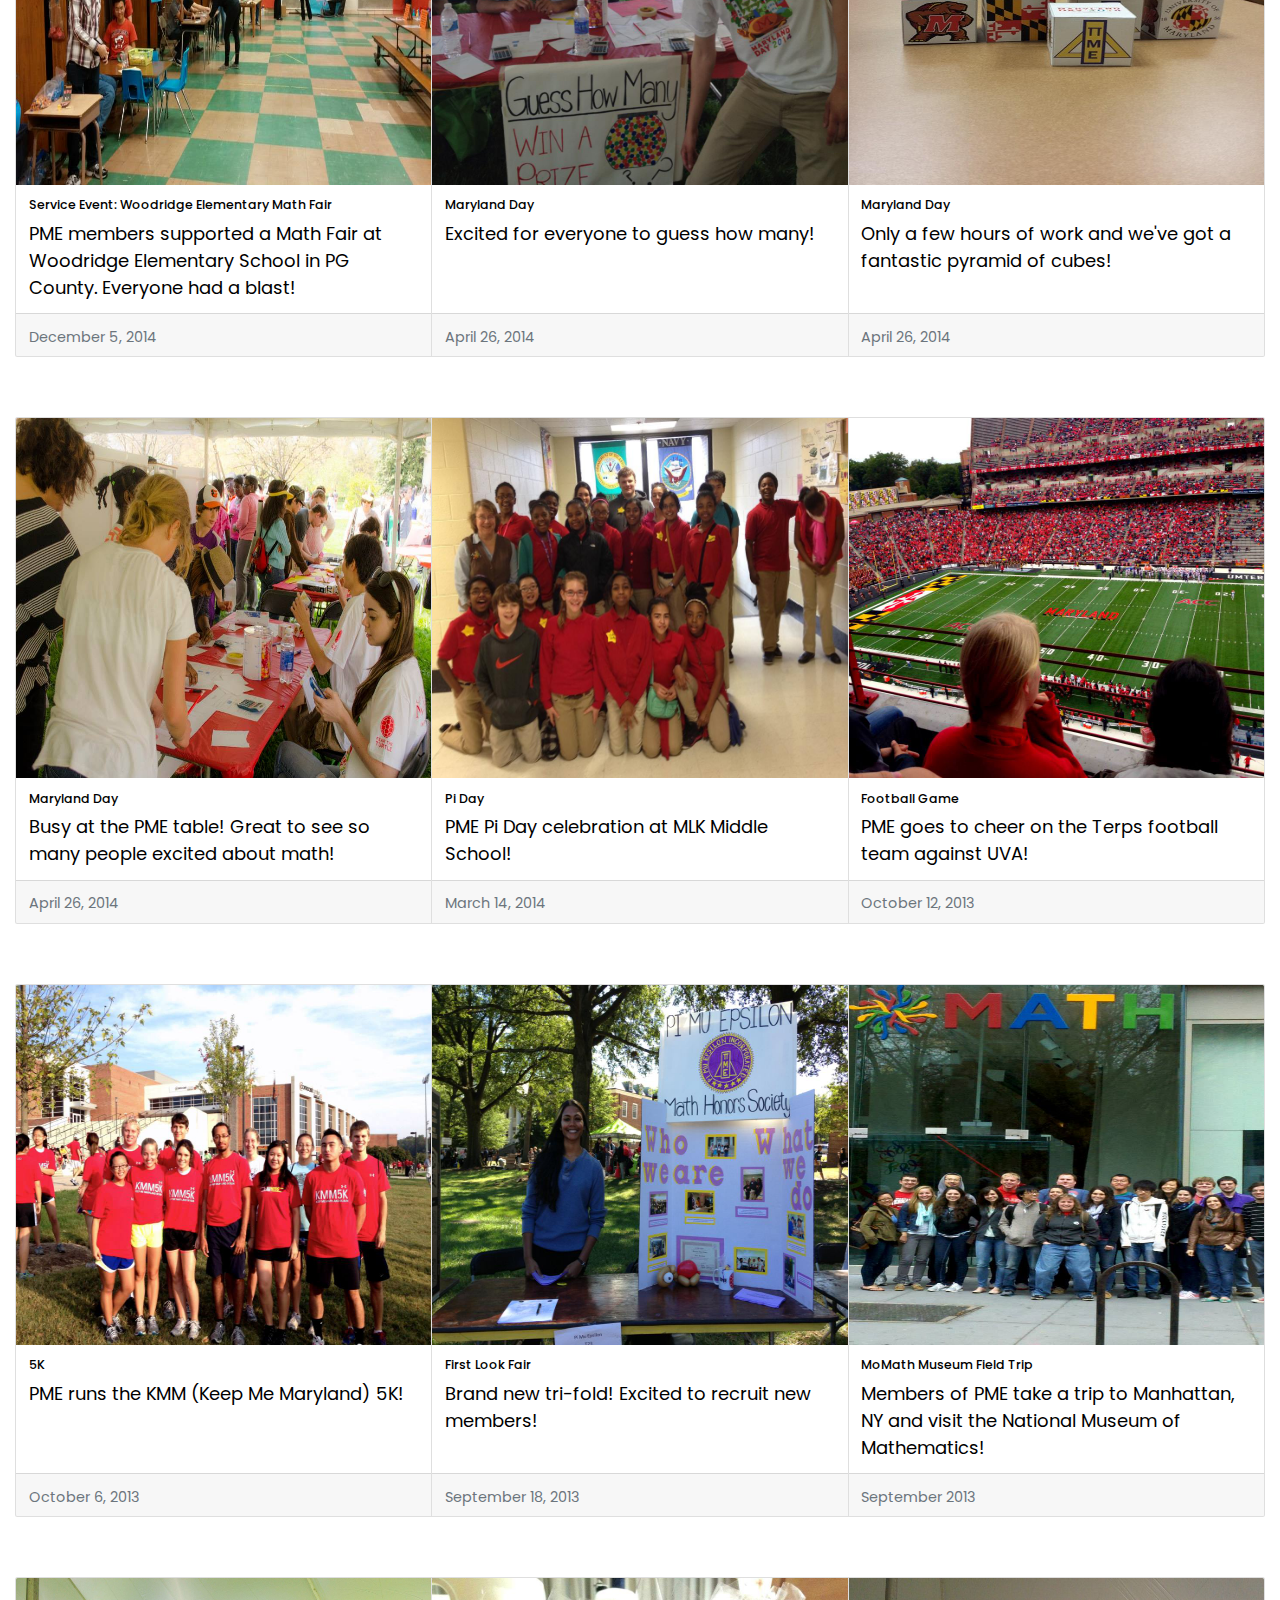
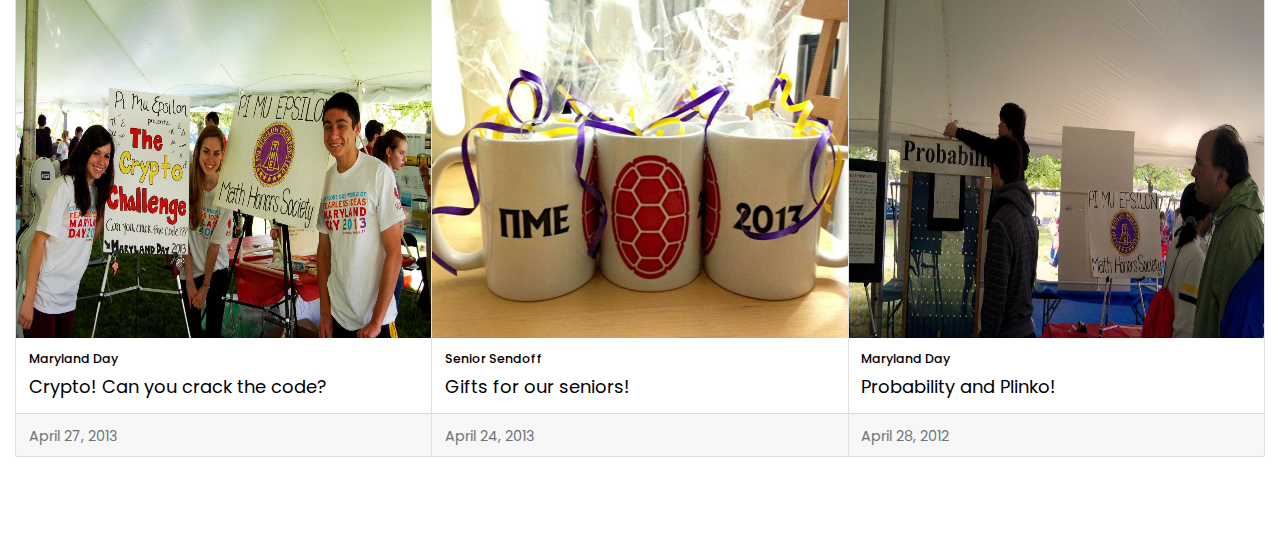
<file: PastEvents.html>
<!DOCTYPE html>
<html lang="en">
<head>
    <!-- Global site tag (gtag.js) - Google Analytics -->
    <script async src="https://www.googletagmanager.com/gtag/js?id=UA-122937424-3"></script>
    <script>
    window.dataLayer = window.dataLayer || [];
    function gtag(){dataLayer.push(arguments);}
    gtag('js', new Date());

    gtag('config', 'UA-122937424-3');
    </script>

    <meta charset="utf-8">
    <title>UMD PME</title>
    <link rel="icon" href="./images/PME_logo.gif">
    <link href="https://fonts.googleapis.com/css?family=Poppins:400,700,800" rel="stylesheet">
    <!-- responsive meta tag -->
    <meta name="viewport" content="width=device-width, initial-scale=1, shrink-to-fit=no">
    <!-- bootstrap css -->
    <link rel="stylesheet" href="https://maxcdn.bootstrapcdn.com/bootstrap/4.0.0/css/bootstrap.min.css" integrity="sha384-Gn5384xqQ1aoWXA+058RXPxPg6fy4IWvTNh0E263XmFcJlSAwiGgFAW/dAiS6JXm" crossorigin="anonymous">

    <link rel="stylesheet" href="./main.css">
</head>
<body>

    <nav class="navbar navbar-expand-lg navbar-light bg-light">
        <button class="navbar-toggler" type="button" data-toggle="collapse" data-target="#navbarSupportedContent" aria-controls="navbarSupportedContent" aria-expanded="false" aria-label="Toggle navigation">
            <span class="navbar-toggler-icon"></span>
        </button>

        <div class="collapse navbar-collapse" id="navbarSupportedContent">
            <ul class="navbar-nav mr-auto">
            <li class="nav-item active">
                <a class="nav-link" href="./index.html">Home <span class="sr-only">(current)</span></a>
            </li>
            <li class="nav-item active">
                <a class="nav-link" href="./About.html">About <span class="sr-only">(current)</span></a>
            </li>
            <li class="nav-item active">
                <a class="nav-link" href="./Calendar.html">Calendar <span class="sr-only">(current)</span></a>
            </li>
            <li class="nav-item active">
                <a class="nav-link" href="./Membership.html">Membership <span class="sr-only">(current)</span></a>
            </li>
            <li class="nav-item active">
                <a class="nav-link" href="./PastEvents.html">Past Events <span class="sr-only">(current)</span></a>
            </li>
            <li class="nav-item active">
                <a class="nav-link" href="./Contact.html">Contact <span class="sr-only">(current)</span></a>
            </li>
            </ul>
            <span class="navbar-text">
            Pi Mu Epsilon: Maryland Alpha Chapter
            </span>
            <a href="https://www.umd.edu/" target="_blank"><img class="navbar_img" src="images/UMD_seal.png" alt="UMD Logo"></a>
            <a href="https://pme-math.org/" target="_blank"><img class="navbar_img" src="images/PME_logo.gif" alt="PME Logo"></a>
        </div>
    </nav>

    <div class="jumbotron jumbotron-fluid">
        <div class="container">
            <h1 class="display-4">Past Events</h1>
            <p class="lead">Browse through some of the amazing activities Pi Mu Epsilon has participated in.</p>
        </div>
    </div>

    <!-- fluid containers to span across the whole screen -->
    <section class="content white body pastevents">
        <div class="container-fluid">

            <div class="row">
                <div class="col">
                    <div class="card-group">
                        <div class="card">
                            <img class="card-img-top" src="./images/PastEvents/MarylandDay_2019_1.jpg" alt="Card image cap">
                            <div class="card-body">
                                <h5 class="card-title">Maryland Day</h5>
                                <p class="card-text">Inspiring the future of tomorrow!</p>
                            </div>
                            <div class="card-footer">
                                <small class="text-muted">April 27, 2019</small>
                            </div>
                        </div>

                        <div class="card">
                            <img class="card-img-top" src="./images/PastEvents/MarylandDay_2019_2.jpg" alt="Card image cap">
                            <div class="card-body">
                                <h5 class="card-title">Maryland Day</h5>
                                <p class="card-text">PME Maryland Day cubes!</p>
                            </div>
                            <div class="card-footer">
                                <small class="text-muted">April 27, 2019</small>
                            </div>
                        </div>

                        <div class="card">
                            <img class="card-img-top" src="./images/PastEvents/MarylandDay_2019_3.JPG" alt="Card image cap">
                            <div class="card-body">
                                <h5 class="card-title">Maryland Day</h5>
                                <p class="card-text">A future UMD student trying to solve the magic square!</p>
                            </div>
                            <div class="card-footer">
                                <small class="text-muted">April 27, 2019</small>
                            </div>
                        </div>
                    </div>
                </div>
            </div>

            <div class="row">
                <div class="col">
                    <div class="card-group">
                        <div class="card">
                            <img class="card-img-top" src="./images/PastEvents/GameNight_2019.JPG" alt="Card image cap">
                            <div class="card-body">
                                <h5 class="card-title">Game Night</h5>
                                <p class="card-text">Planning future events and playing a game or two. Watch out when we're playing Egyptian Ratscrew!</p>
                            </div>
                            <div class="card-footer">
                                <small class="text-muted">February 28, 2019</small>
                            </div>
                        </div>

                        <div class="card">
                            <img class="card-img-top" src="./images/PastEvents/FLF_2018.JPG" alt="Card image cap">
                            <div class="card-body">
                                <h5 class="card-title">First Look Fair</h5>
                                <p class="card-text">Bad weather can delay FLF, but they can't deter PME from spreading the word of Math!</p>
                            </div>
                            <div class="card-footer">
                                <small class="text-muted">September 20, 2018</small>
                            </div>
                        </div>

                        <div class="card">
                            <img class="card-img-top" src="./images/PastEvents/PMEShirts_2018.png" alt="Card image cap">
                            <div class="card-body">
                                <h5 class="card-title">PME Shirts</h5>
                                <p class="card-text">PME designs cool new T-shirts!</p>
                            </div>
                            <div class="card-footer">
                                <small class="text-muted">May 14, 2018</small>
                            </div>
                        </div>
                    </div>
                </div>
            </div>

            <div class="row">
                <div class="col">
                    <div class="card-group">
                        <div class="card">
                            <img class="card-img-top" src="./images/PastEvents/WoodridgeElementary_MathFair_2014.jpg" alt="Card image cap">
                            <div class="card-body">
                                <h5 class="card-title">Service Event: Woodridge Elementary Math Fair</h5>
                                <p class="card-text">PME members supported a Math Fair at Woodridge Elementary School in PG County. Everyone had a blast!</p>
                            </div>
                            <div class="card-footer">
                                <small class="text-muted">December 5, 2014</small>
                            </div>
                        </div>

                        <div class="card">
                            <img class="card-img-top" src="./images/PastEvents/MaryalndDay_2014_Guess.jpg" alt="Card image cap">
                            <div class="card-body">
                                <h5 class="card-title">Maryland Day</h5>
                                <p class="card-text">Excited for everyone to guess how many!</p>
                            </div>
                            <div class="card-footer">
                                <small class="text-muted">April 26, 2014</small>
                            </div>
                        </div>

                        <div class="card">
                            <img class="card-img-top" src="./images/PastEvents/MarylandDay_cubes_2014.jpg" alt="Card image cap">
                            <div class="card-body">
                                <h5 class="card-title">Maryland Day</h5>
                                <p class="card-text">Only a few hours of work and we've got a fantastic pyramid of cubes!</p>
                            </div>
                            <div class="card-footer">
                                <small class="text-muted">April 26, 2014</small>
                            </div>
                        </div>
                    </div>
                </div>
            </div>

            <div class="row">
                <div class="col">
                    <div class="card-group">
                        <div class="card">
                            <img class="card-img-top" src="./images/PastEvents/MarylandDay_2014_table.jpg" alt="Card image cap">
                            <div class="card-body">
                                <h5 class="card-title">Maryland Day</h5>
                                <p class="card-text">Busy at the PME table! Great to see so many people excited about math!</p>
                            </div>
                            <div class="card-footer">
                                <small class="text-muted">April 26, 2014</small>
                            </div>
                        </div>

                        <div class="card">
                            <img class="card-img-top" src="./images/PastEvents/PiDay_2014_MLKMiddleSchool.jpg" alt="Card image cap">
                            <div class="card-body">
                                <h5 class="card-title">Pi Day</h5>
                                <p class="card-text">PME Pi Day celebration at MLK Middle School!</p>
                            </div>
                            <div class="card-footer">
                                <small class="text-muted">March 14, 2014</small>
                            </div>
                        </div>

                        <div class="card">
                            <img class="card-img-top" src="./images/PastEvents/FootballGame_UMD-UVA_2013.jpg" alt="Card image cap">
                            <div class="card-body">
                                <h5 class="card-title">Football Game</h5>
                                <p class="card-text">PME goes to cheer on the Terps football team against UVA!</p>
                            </div>
                            <div class="card-footer">
                                <small class="text-muted">October 12, 2013</small>
                            </div>
                        </div>
                    </div>
                </div>
            </div>

            <div class="row">
            <div class="col">
                <div class="card-group">
                    <div class="card">
                        <img class="card-img-top" src="./images/PastEvents/KMM5K_2013.jpg" alt="Card image cap">
                        <div class="card-body">
                            <h5 class="card-title">5K</h5>
                            <p class="card-text">PME runs the KMM (Keep Me Maryland) 5K!</p>
                        </div>
                        <div class="card-footer">
                            <small class="text-muted">October 6, 2013</small>
                        </div>
                    </div>

                    <div class="card">
                        <img class="card-img-top" src="./images/PastEvents/FLF_2013.jpg" alt="Card image cap">
                        <div class="card-body">
                            <h5 class="card-title">First Look Fair</h5>
                            <p class="card-text">Brand new tri-fold! Excited to recruit new members!</p>
                        </div>
                        <div class="card-footer">
                            <small class="text-muted">September 18, 2013</small>
                        </div>
                    </div>

                    <div class="card">
                        <img class="card-img-top" src="./images/PastEvents/Manhattan_MathMuseum.jpg" alt="Card image cap">
                        <div class="card-body">
                            <h5 class="card-title">MoMath Museum Field Trip</h5>
                            <p class="card-text">Members of PME take a trip to Manhattan, NY and visit the National Museum of Mathematics!</p>
                        </div>
                        <div class="card-footer">
                            <small class="text-muted">September 2013</small>
                        </div>
                    </div>
                </div>
            </div>
            </div>

            <div class="row">
            <div class="col">
                <div class="card-group">
                    <div class="card">
                        <img class="card-img-top" src="./images/PastEvents/MarylandDay_2013_cryptoChallenge.jpg" alt="Card image cap">
                        <div class="card-body">
                            <h5 class="card-title">Maryland Day</h5>
                            <p class="card-text">Crypto! Can you crack the code?</p>
                        </div>
                        <div class="card-footer">
                            <small class="text-muted">April 27, 2013</small>
                        </div>
                    </div>

                    <div class="card">
                        <img class="card-img-top" src="./images/PastEvents/SeniorSendoffGifts_2013.jpg" alt="Card image cap">
                        <div class="card-body">
                            <h5 class="card-title">Senior Sendoff</h5>
                            <p class="card-text">Gifts for our seniors!</p>
                        </div>
                        <div class="card-footer">
                            <small class="text-muted">April 24, 2013</small>
                        </div>
                    </div>

                    <div class="card">
                        <img class="card-img-top" src="./images/PastEvents/MarylandDay_2012_probability.jpg" alt="Card image cap">
                        <div class="card-body">
                            <h5 class="card-title">Maryland Day</h5>
                            <p class="card-text">Probability and Plinko!</p>
                        </div>
                        <div class="card-footer">
                            <small class="text-muted">April 28, 2012</small>
                        </div>
                    </div>
                </div>
            </div>
            </div>

        </div>
    </section>

    <div class="footer text-center navbar-fixed-bottom ">
        <span class="line">Developer: Andrew Natarian.&nbsp;&nbsp;</span>
        <span class="line">Contact: <a id="email" href="mailto:umdpme@gmail.com">umdpme@gmail.com</a>.</span>
    </div>

    <!-- optional JS -->
    <script src="https://code.jquery.com/jquery-3.2.1.slim.min.js" integrity="sha384-KJ3o2DKtIkvYIK3UENzmM7KCkRr/rE9/Qpg6aAZGJwFDMVNA/GpGFF93hXpG5KkN" crossorigin="anonymous"></script>
    <script src="https://cdnjs.cloudflare.com/ajax/libs/popper.js/1.12.9/umd/popper.min.js" integrity="sha384-ApNbgh9B+Y1QKtv3Rn7W3mgPxhU9K/ScQsAP7hUibX39j7fakFPskvXusvfa0b4Q" crossorigin="anonymous"></script>
    <script src="https://maxcdn.bootstrapcdn.com/bootstrap/4.0.0/js/bootstrap.min.js" integrity="sha384-JZR6Spejh4U02d8jOt6vLEHfe/JQGiRRSQQxSfFWpi1MquVdAyjUar5+76PVCmYl" crossorigin="anonymous"></script>

</body>
</html>
</file>
<file: main.css>
html { font-size: 62.5%; }

body {
  margin: 0;
  font-size: 1.8rem;
  padding: 0;
  font-family: 'Poppins', sans-serif;
}

h1, h2, h3, h4, h5, h6, p { margin: 0; }

section.white {
  background-color: white;
  color: black;
}

section.padded {
  padding-top: 8rem;
  padding-bottom: 8rem;
}

section.hero {
  width: 100%;
  height: 100vh;
  padding-top: 5rem;
  padding-bottom: 5rem;
}
section.hero h1 {
    font-size: 6rem;
    font-weight: 800;
}

section.content .container .row, section.content .container-fluid .row, section.hero, table { padding-top: 3rem; padding-bottom: 3rem; }
section.content .container .row .border-white, section.content .container-fluid .row .border-white { border: 0.1rem solid white; }
section.content .container .row .border-black, section.content .container-fluid .row .border-black { border: 0.1rem solid black; }
section.content .container .row .column-pad, section.content .container-fluid .row .column-pad { padding-top: 2rem; }
.pastevents { margin-bottom: 2rem; }

section.body {  padding-bottom: 3rem; }

.navbar_img {
  height: 6.3rem;
  width: auto;
  padding-left: 1rem;
  padding-right: 1rem;
}

.nav-link:hover {
  color: rgb(71,0,142) !important;
  transition:all .3s ease-out;
  box-shadow:0 -1px 0 0 #fff inset,0 3px 0 0 rgb(224,58,62);
}

.hero_image {
  height: 20rem;
  width: auto;
}

#email:link, .internal_text_link, .internal_text_link:hover,#constitution, #constitution:hover { color:rgb(71,0,142) !important; }
.fb_text_link { color:rgb(224,58,62) !important; }
#links { text-align: center; }
.contact_img:hover {
  transform: scale(.95);
}

.responsiveCal {
  position: relative;
  padding-bottom: 75%;
  height: 0;
  overflow: hidden;
}
.responsiveCal iframe {
  position: absolute;
  top:0;
  left: 0;
  width: 100%;
  height: 100%;
}

.footer {
  display: inline-block;
  font-size: 1.2rem;
  height: auto;
  width: 100%;
  position: fixed;
  right: 0;
  bottom: 0;
  left: 0;
  padding: 1rem;
  background-color: rgb(233,236,239);
  text-align: center;

}
span.line {
  display: inline-block;
  vertical-align: -webkit-baseline-middle;
}

.link_item_box {
  display: flex;
  justify-content: center;
  align-content: center;
  flex-direction: column;
  padding: 0.5rem;
}

th.table_label { background-color: rgb(71,0,142); color: white; }

img.card-img-top { height: 36rem;}


/***** Media Queries *****/

/* Custom, iPhone Retina */
@media (max-width : 320px) {
  html{ font-size: 50%; }

  section.hero {
    height: 95vh !important;
    padding-top: 2rem !important;
    padding-bottom: 2rem !important;
  }
  section.hero h1 {
    font-size: 5rem !important;
  }

  .hero_image { height: 15rem; }

  .footer {
    height: 5vh !important;
    width: 100% !important;
    padding-bottom: 5vh !important;
  }
}

/* Extra Small Devices, Phones */
@media (min-width : 321px) and (max-width : 376px) {
  html{ font-size: 55%; }

  section.hero {
    height: 95vh !important;
    padding-top: 2rem !important;
    padding-bottom: 2rem !important;
  }
  section.hero h1 {
    font-size: 6rem !important;
  }

  .hero_image { height: 15.5rem; }

  .footer {
    height: 5vh !important;
    width: 100% !important;
    padding-bottom: 5vh !important;
  }
}

/* Small Devices, Tablets */
@media (min-width : 377px) and (max-width : 425px) {
  html{ font-size: 57%; }

  section.hero {
    height: 95vh !important;
    padding-top: 2rem !important;
    padding-bottom: 2rem !important;
  }
  section.hero h1 {
    font-size: 5.5rem !important;
  }

  .hero_image { height: 16rem; }

  .footer {
    height: 5vh !important;
    width: 100% !important;
    padding-bottom: 5vh !important;
  }
}


@media (min-width : 426px) and (max-width : 500px) {
  html{ font-size: 60%; }

  section.hero {
    height: 95vh !important;
    padding-top: 2rem !important;
    padding-bottom: 2rem !important;
  }
  section.hero h1 {
    font-size: 6rem !important;
  }

  .hero_image { height: 17rem; }

  .footer {
    height: 5vh !important;
    width: 100% !important;
    padding-bottom: 5vh !important;
  }
}

/* Medium Devices, Desktops */
@media (min-width : 501px) and (max-width : 900px) {
  html{ font-size: 62.5%; }

  section.hero {
    height: 95vh !important;
    padding-top: 2rem !important;
    padding-bottom: 2rem !important;
  }
  section.hero h1 {
    font-size: 6.5rem !important;
  }

  .hero_image { height: 18rem; }

  .footer {
    height: 5vh !important;
    width: 100% !important;
    padding-bottom: 5vh !important;
  }
}

/* Large Devices, Wide Screens */
@media (min-width : 901) and (max-width : 1079) {
  section.hero h1 {
    font-size: 2rem !important;
  }

  .hero_image { height: 18.5rem; }

  section.hero {
    font-size: 1.8rem;
    height: 95vh !important;
    padding-top: 2rem !important;
    padding-bottom: 2rem !important;
  }

  .footer {
    height: 5vh !important;
    width: 100% !important;
    padding-bottom: 5vh !important;
  }
}

/* Large Devices, Wide Screens */
@media (min-width : 1080px) and (max-width : 1200px) {
  section.hero {
    height: 80vh !important;
    padding-top: 2rem !important;
    padding-bottom: 2rem !important;
  }

  .footer {
    height: 5vh !important;
    width: 100% !important;
    padding-bottom: 5vh !important;
  }
}

/* Large Devices, Wide Screens */
@media only screen and (min-width : 1201px){
  section.hero {
    height: 80vh !important;
    padding-top: 2rem !important;
    padding-bottom: 2rem !important;
  }

  .footer {
    height: 5vh !important;
    width: 100% !important;
    padding-bottom: 5vh !important;
  }
}

/* choose when navbar toggles to collapsed */
@media only screen and (min-width : 990px) and (max-width : 1065px) {
  .navbar-header {
      float: none;
    }
    .navbar-left,.navbar-right {
      float: none !important;
    }
    .navbar-toggle {
      display: block;
      border:1px solid red;
    }
    .navbar-collapse {
      border-top: 1px solid transparent;
      box-shadow: inset 0 1px 0 rgba(255,255,255,0.1);
    }
    .navbar-fixed-top {
      top: 0;
      border-width: 0 0 1px;
	  }
    .navbar-collapse.collapse {
      display: none!important;
    }
    .navbar-nav {
      float: none!important;
      margin-top: 7.5px;
	}
	.navbar-nav>li {
      float: none;
    }
    .navbar-nav>li>a {
      padding-top: 10px;
      padding-bottom: 10px;
    }
    .collapse.in{
  		display:block !important;
      border:1px solid red !important;
      overflow:scroll;
	}
}
</file>
